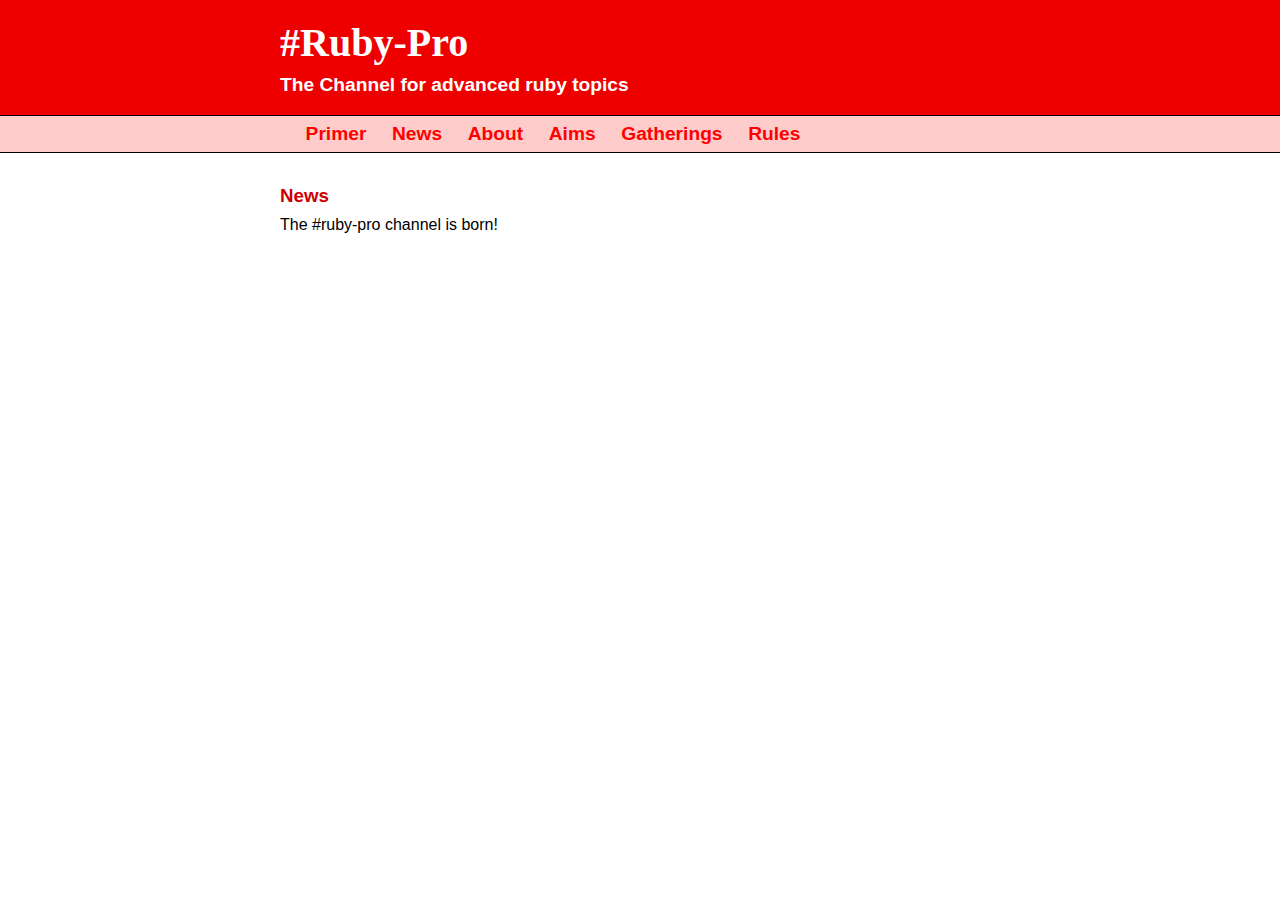
<file: index.html>
<!DOCTYPE html PUBLIC "-//W3C//DTD XHTML 1.0 Transitional//EN"
        "http://www.w3.org/TR/xhtml1/DTD/xhtml1-transitional.dtd">
<html xmlns="http://www.w3.org/1999/xhtml">
<head>
	<meta http-equiv="content-type" content="text/html; charset=utf-8" />
	<title>#ruby-pro: News</title>
	<meta name="generator" content="BBEdit 8.7" />
	<link rel="stylesheet" href="default.css" media="screen" charset="utf-8" />
</head>
<body>

<div id="head">
	<h1>#Ruby-Pro</h1>
	<h2>The Channel for advanced ruby topics</h2>
</div>
<div id="navigation">
	<ul>
		<li><a href="primer.html" title="New to #ruby-pro and can't talk? Read here">Primer</a></li>
		<li><a href="index.html" title="News">News</a></li>
		<li><a href="about.html" title="About">About</a></li>
		<li><a href="aims.html" title="Aims">Aims</a></li>
		<li><a href="gatherings.html" title="Gatherings">Gatherings</a></li>
		<li><a href="rules.html" title="Rules">Rules</a></li>
	</ul>
</div>

<div class="block">
	<h3 id="about">News</h3>
	<p>
		The #ruby-pro channel is born!
	</p>
</div>

</body>
</html>
</file>
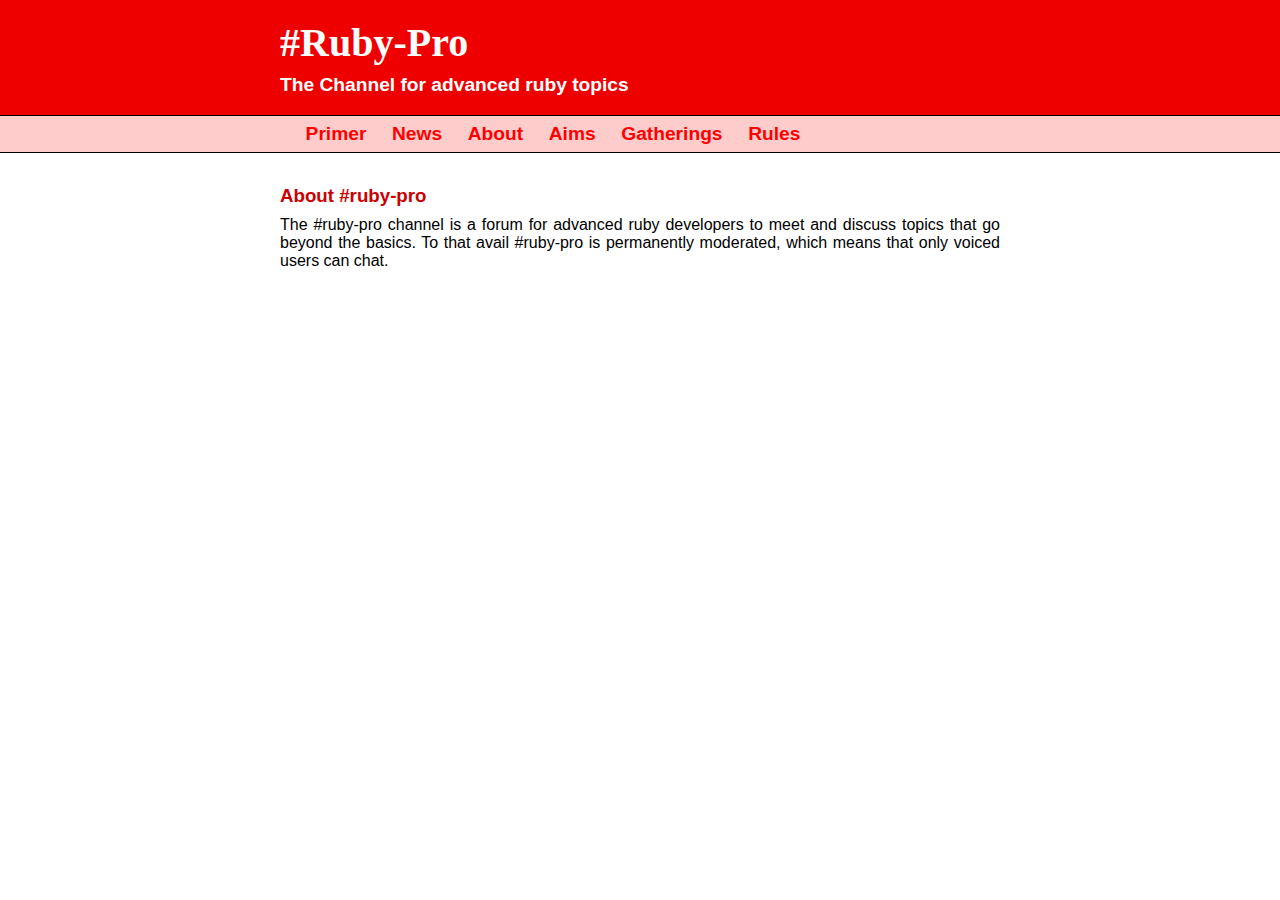
<file: about.html>
<!DOCTYPE html PUBLIC "-//W3C//DTD XHTML 1.0 Transitional//EN"
        "http://www.w3.org/TR/xhtml1/DTD/xhtml1-transitional.dtd">
<html xmlns="http://www.w3.org/1999/xhtml">
<head>
	<meta http-equiv="content-type" content="text/html; charset=utf-8" />
	<title>#ruby-pro: About</title>
	<meta name="generator" content="BBEdit 8.7" />
	<link rel="stylesheet" href="default.css" media="screen" charset="utf-8" />
</head>
<body>

<div id="head">
	<h1>#Ruby-Pro</h1>
	<h2>The Channel for advanced ruby topics</h2>
</div>
<div id="navigation">
	<ul>
		<li><a href="primer.html" title="New to #ruby-pro and can't talk? Read here">Primer</a></li>
		<li><a href="index.html" title="News">News</a></li>
		<li><a href="about.html" title="About">About</a></li>
		<li><a href="aims.html" title="Aims">Aims</a></li>
		<li><a href="gatherings.html" title="Gatherings">Gatherings</a></li>
		<li><a href="rules.html" title="Rules">Rules</a></li>
	</ul>
</div>

<div class="block">
	<h3 id="about">About #ruby-pro</h3>
	<p>
		The #ruby-pro channel is a forum for advanced ruby developers to meet and discuss
		topics that go beyond the basics. To that avail #ruby-pro is permanently moderated,
		which means that only voiced users can chat.
	</p>
</div>

</body>
</html>
</file>
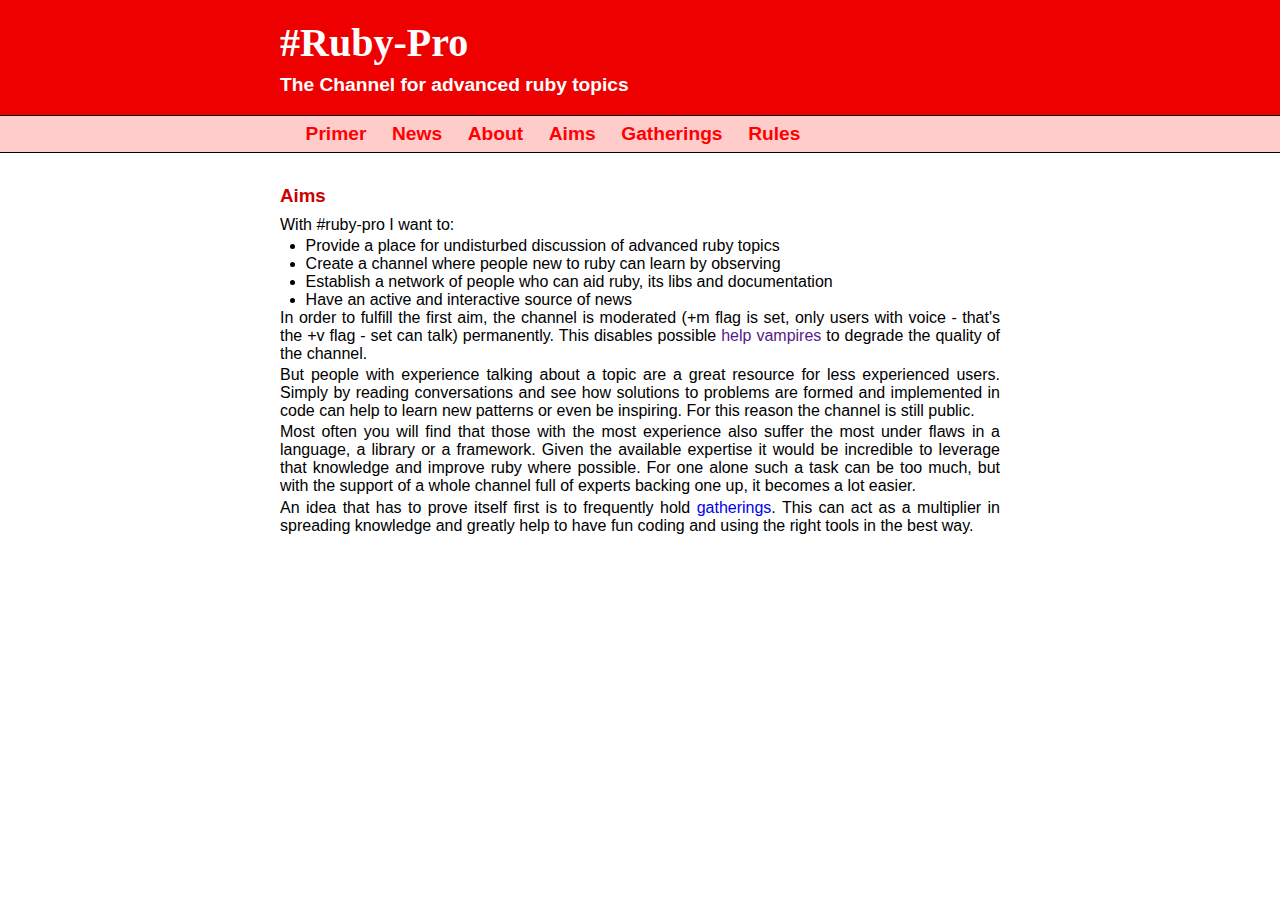
<file: aims.html>
<!DOCTYPE html PUBLIC "-//W3C//DTD XHTML 1.0 Transitional//EN"
        "http://www.w3.org/TR/xhtml1/DTD/xhtml1-transitional.dtd">
<html xmlns="http://www.w3.org/1999/xhtml">
<head>
	<meta http-equiv="content-type" content="text/html; charset=utf-8" />
	<title>#ruby-pro: Aims</title>
	<meta name="generator" content="BBEdit 8.7" />
	<link rel="stylesheet" href="default.css" media="screen" charset="utf-8" />
</head>
<body>

<div id="head">
	<h1>#Ruby-Pro</h1>
	<h2>The Channel for advanced ruby topics</h2>
</div>
<div id="navigation">
	<ul>
		<li><a href="primer.html" title="New to #ruby-pro and can't talk? Read here">Primer</a></li>
		<li><a href="index.html" title="News">News</a></li>
		<li><a href="about.html" title="About">About</a></li>
		<li><a href="aims.html" title="Aims">Aims</a></li>
		<li><a href="gatherings.html" title="Gatherings">Gatherings</a></li>
		<li><a href="rules.html" title="Rules">Rules</a></li>
	</ul>
</div>

<div class="block">
	<h3 id="aims">Aims</h3>
	<p>With #ruby-pro I want to:</p>
	<ul>
		<li>Provide a place for undisturbed discussion of advanced ruby topics</li>
		<li>Create a channel where people new to ruby can learn by observing</li>
		<li>Establish a network of people who can aid ruby, its libs and documentation</li>
		<li>Have an active and interactive source of news</li>
	</ul>
	
	<p>
		In order to fulfill the first aim, the channel is moderated (+m flag is set, only
		users with voice - that's the +v flag - set can talk) permanently. This disables
		possible <a href="">help vampires</a> to degrade the quality of the channel.
	</p>
	<p>
		But people with experience talking about a topic are a great resource for less
		experienced users. Simply by reading conversations and see how solutions to
		problems are formed and implemented in code can help to learn new patterns or
		even be inspiring. For this reason the channel is still public.
	</p>
	<p>
		Most often you will find that those with the most experience also suffer the
		most under flaws in a language, a library or a framework. Given the available
		expertise it would be incredible to leverage that knowledge and improve ruby
		where possible. For one alone such a task can be too much, but with the
		support of a whole channel full of experts backing one up, it becomes a lot
		easier.
	</p>
	<p>
		An idea that has to prove itself first is to frequently hold
		<a href="gatherings.html">gatherings</a>. This can act as a multiplier in
		spreading knowledge and greatly help to have fun coding and using the right
		tools in the best way.
	</p>
</div>

</body>
</html>
</file>
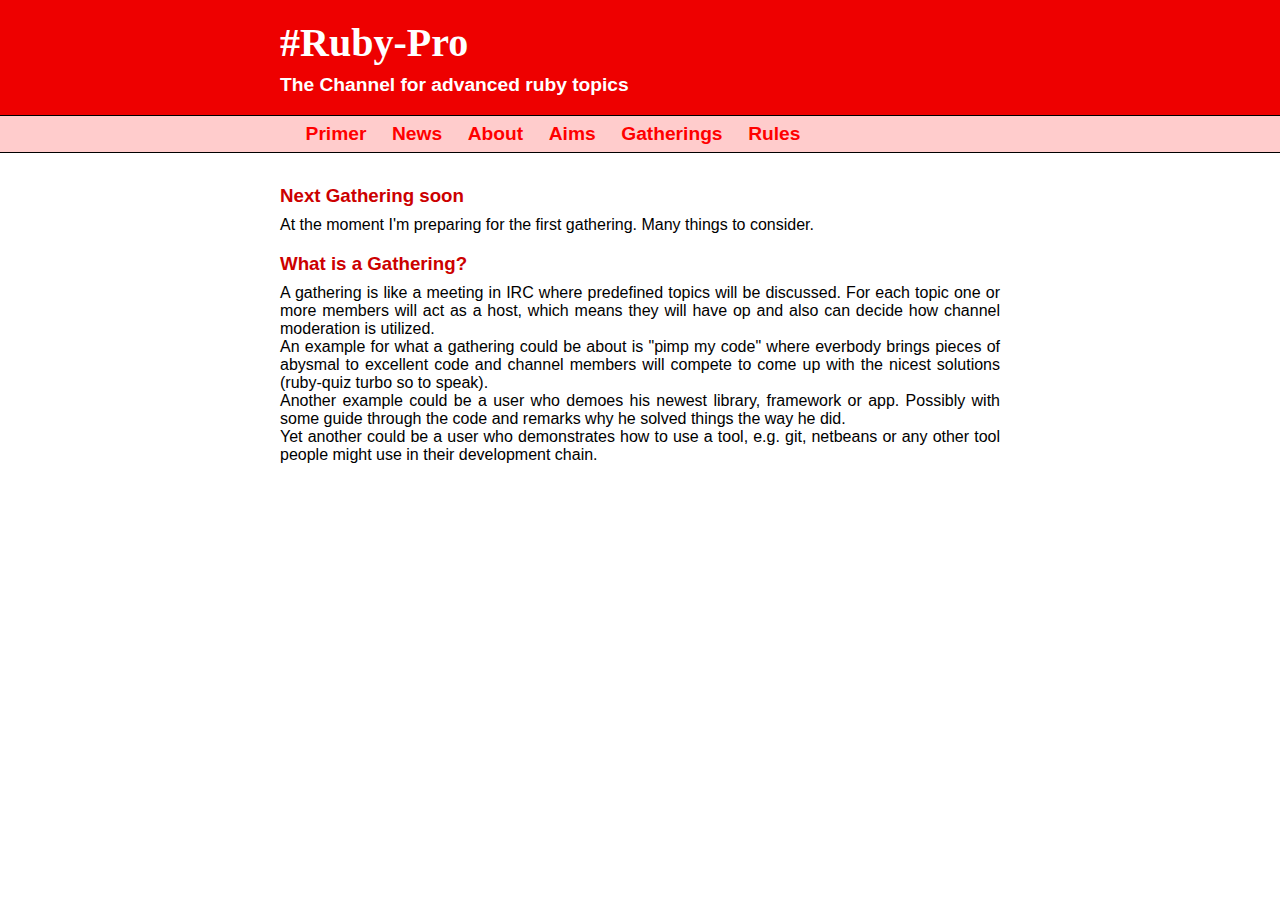
<file: gatherings.html>
<!DOCTYPE html PUBLIC "-//W3C//DTD XHTML 1.0 Transitional//EN"
        "http://www.w3.org/TR/xhtml1/DTD/xhtml1-transitional.dtd">
<html xmlns="http://www.w3.org/1999/xhtml">
<head>
	<meta http-equiv="content-type" content="text/html; charset=utf-8" />
	<title>#ruby-pro: Gathering</title>
	<meta name="generator" content="BBEdit 8.7" />
	<link rel="stylesheet" href="default.css" media="screen" charset="utf-8" />
</head>
<body>

<div id="head">
	<h1>#Ruby-Pro</h1>
	<h2>The Channel for advanced ruby topics</h2>
</div>
<div id="navigation">
	<ul>
		<li><a href="primer.html" title="New to #ruby-pro and can't talk? Read here">Primer</a></li>
		<li><a href="index.html" title="News">News</a></li>
		<li><a href="about.html" title="About">About</a></li>
		<li><a href="aims.html" title="Aims">Aims</a></li>
		<li><a href="gatherings.html" title="Gatherings">Gatherings</a></li>
		<li><a href="rules.html" title="Rules">Rules</a></li>
	</ul>
</div>

<div class="block">
	<h3 id="rules">Next Gathering soon</h3>
	<p>
		At the moment I'm preparing for the first gathering. Many things to consider.
	</p>
</div>

<div class="block">
	<h3 id="rules">What is a Gathering?</h3>
	<p>
		A gathering is like a meeting in IRC where predefined topics will be discussed.
		For each topic one or more members will act as a host, which means they will have
		op and also can decide how channel moderation is utilized.<br />
		An example for what a gathering could be about is "pimp my code" where everbody
		brings pieces of abysmal to excellent code and channel members will compete to
		come up with the nicest solutions (ruby-quiz turbo so to speak).<br />
		Another example could be a user who demoes his newest library, framework or app.
		Possibly with some guide through the code and remarks why he solved things the way
		he did.<br />
		Yet another could be a user who demonstrates how to use a tool, e.g. git, netbeans or
		any other tool people might use in their development chain.
	</p>
</div>

</body>
</html>
</file>
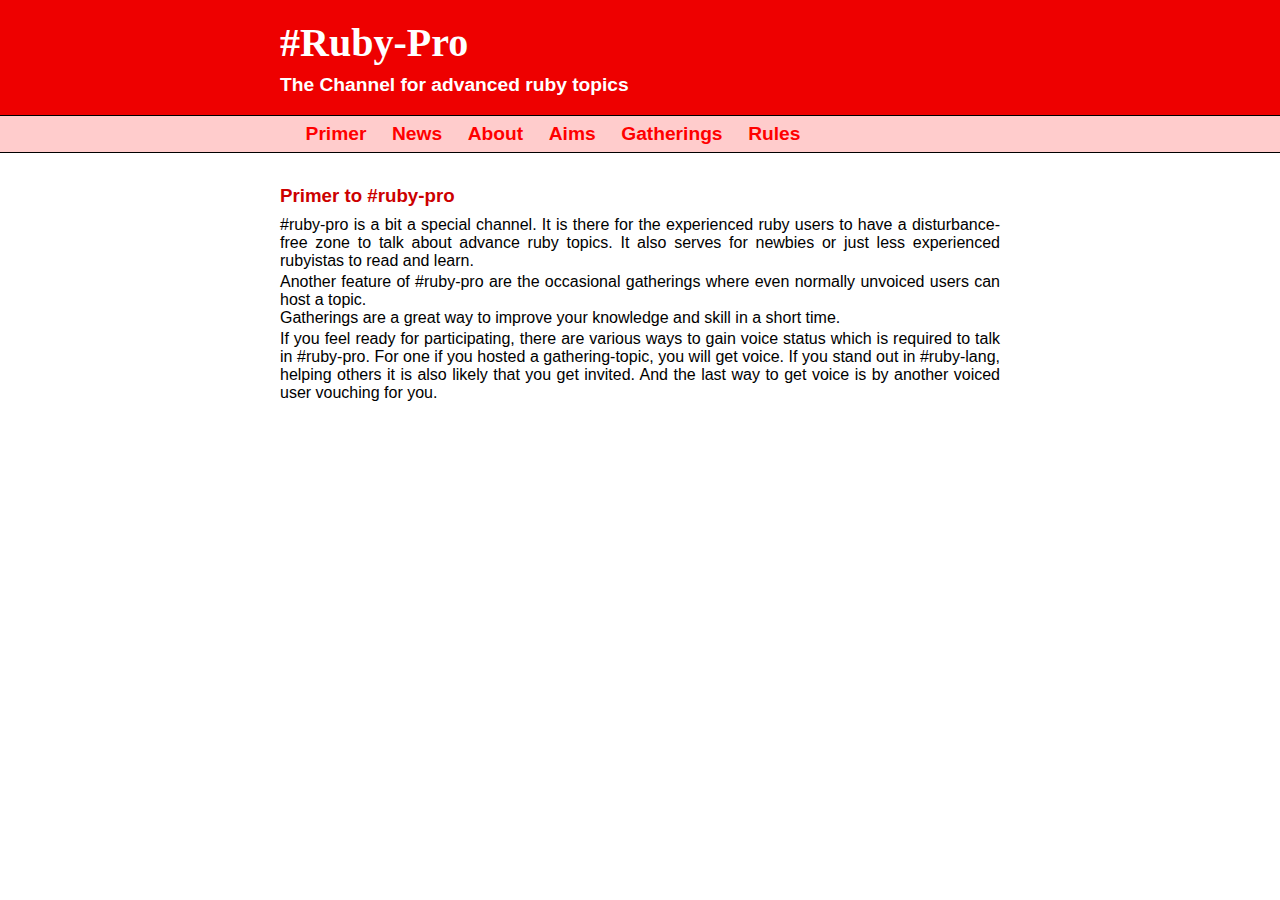
<file: primer.html>
<!DOCTYPE html PUBLIC "-//W3C//DTD XHTML 1.0 Transitional//EN"
        "http://www.w3.org/TR/xhtml1/DTD/xhtml1-transitional.dtd">
<html xmlns="http://www.w3.org/1999/xhtml">
<head>
	<meta http-equiv="content-type" content="text/html; charset=utf-8" />
	<title>#ruby-pro: Primer</title>
	<meta name="generator" content="BBEdit 8.7" />
	<link rel="stylesheet" href="default.css" media="screen" charset="utf-8" />
</head>
<body>

<div id="head">
	<h1>#Ruby-Pro</h1>
	<h2>The Channel for advanced ruby topics</h2>
</div>
<div id="navigation">
	<ul>
		<li><a href="primer.html" title="New to #ruby-pro and can't talk? Read here">Primer</a></li>
		<li><a href="index.html" title="News">News</a></li>
		<li><a href="about.html" title="About">About</a></li>
		<li><a href="aims.html" title="Aims">Aims</a></li>
		<li><a href="gatherings.html" title="Gatherings">Gatherings</a></li>
		<li><a href="rules.html" title="Rules">Rules</a></li>
	</ul>
</div>

<div class="block">
	<h3 id="new">Primer to #ruby-pro</h3>
	<p>
		#ruby-pro is a bit a special channel. It is there for the experienced ruby users
		to have a disturbance-free zone to talk about advance ruby topics. It also serves
		for newbies or just less experienced rubyistas to read and learn.
	</p>
	<p>
		Another feature of #ruby-pro are the occasional gatherings where even normally
		unvoiced users can host a topic.<br />
		Gatherings are a great way to improve your knowledge and skill in a short time.
	</p>
	<p>
		If you feel ready for participating, there are various ways to gain voice status
		which is required to talk in #ruby-pro. For one if you hosted a gathering-topic,
		you will get voice. If you stand out in #ruby-lang, helping others it is also likely
		that you get invited. And the last way to get voice is by another voiced user
		vouching for you.
	</p>
</div>

</body>
</html>
</file>
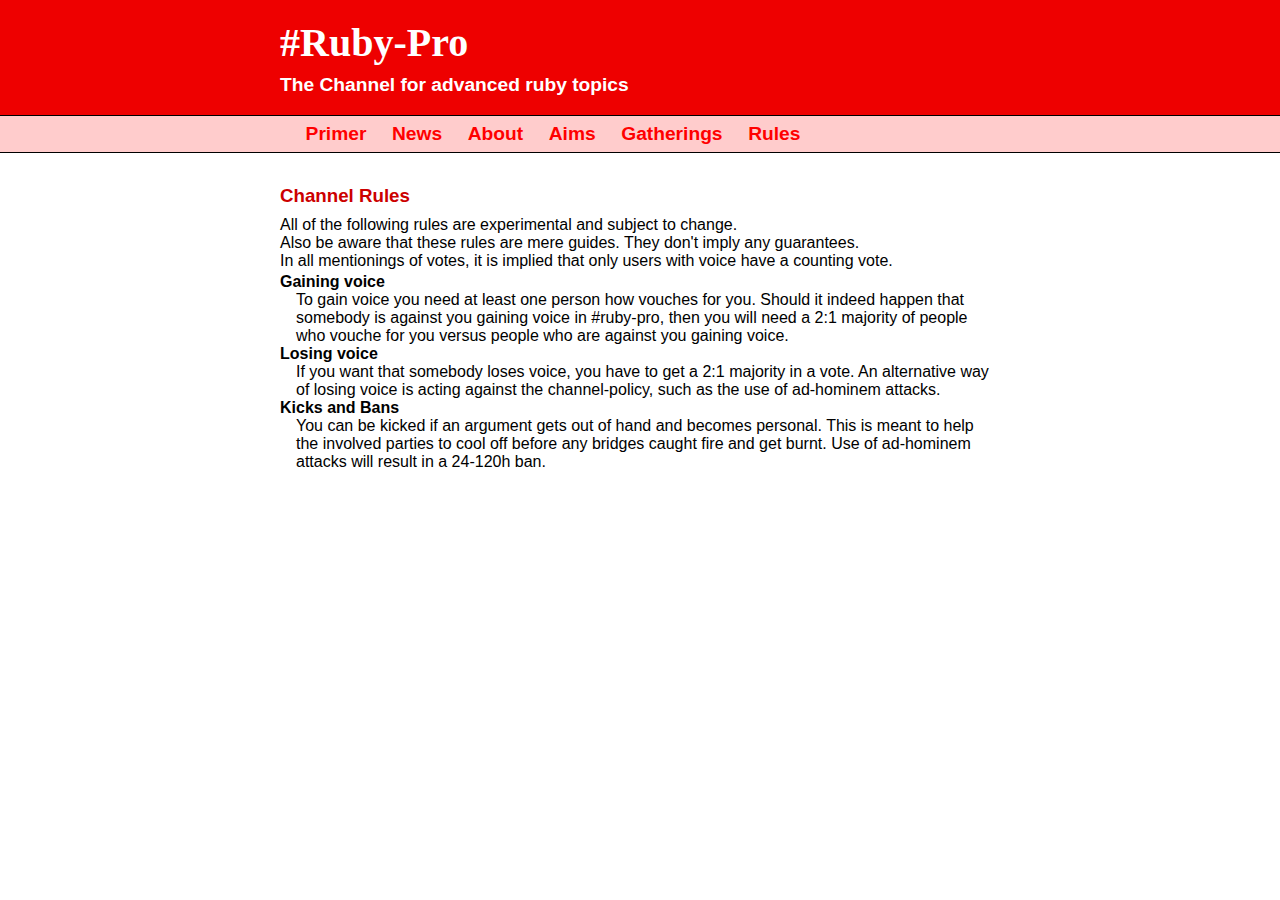
<file: rules.html>
<!DOCTYPE html PUBLIC "-//W3C//DTD XHTML 1.0 Transitional//EN"
        "http://www.w3.org/TR/xhtml1/DTD/xhtml1-transitional.dtd">
<html xmlns="http://www.w3.org/1999/xhtml">
<head>
	<meta http-equiv="content-type" content="text/html; charset=utf-8" />
	<title>#ruby-pro: Rules</title>
	<meta name="generator" content="BBEdit 8.7" />
	<link rel="stylesheet" href="default.css" media="screen" charset="utf-8" />
</head>
<body>

<div id="head">
	<h1>#Ruby-Pro</h1>
	<h2>The Channel for advanced ruby topics</h2>
</div>
<div id="navigation">
	<ul>
		<li><a href="primer.html" title="New to #ruby-pro and can't talk? Read here">Primer</a></li>
		<li><a href="index.html" title="News">News</a></li>
		<li><a href="about.html" title="About">About</a></li>
		<li><a href="aims.html" title="Aims">Aims</a></li>
		<li><a href="gatherings.html" title="Gatherings">Gatherings</a></li>
		<li><a href="rules.html" title="Rules">Rules</a></li>
	</ul>
</div>

<div class="block">
	<h3 id="rules">Channel Rules</h3>
	<p>
		All of the following rules are experimental and subject to change.<br />
		Also be aware that these rules are mere guides. They don't imply any guarantees.<br />
		In all mentionings of votes, it is implied that only users with voice have a counting
		vote.
	</p>
	<dl>
		<dt>Gaining voice</dt>
		<dd>
			To gain voice you need at least one person how vouches for you.
			Should it indeed happen that somebody is against you gaining voice in
			#ruby-pro, then you will need a 2:1 majority of people who vouche for
			you versus people who are against you gaining voice.
		</dd>
		<dt>Losing voice</dt>
		<dd>
			If you want that somebody loses voice, you have to get a 2:1 majority
			in a vote.
			An alternative way of losing voice is acting against the channel-policy,
			such as the use of ad-hominem attacks.
		</dd>
		<dt>Kicks and Bans</dt>
		<dd>
			You can be kicked if an argument gets out of hand and becomes personal.
			This is meant to help the involved parties to cool off before any bridges
			caught fire and get burnt.
			Use of ad-hominem attacks will result in a 24-120h ban.
		</dd>
	</dl>
</div>

</body>
</html>
</file>
<file: default.css>
* {
	margin: 0;
	padding: 0;
}

body {
	font-family: sans-serif;
}
div#head {
	margin: 0em -2em 0em -2em;
	padding: 1.2em 2em 1.2em 2em;
	color: #ffffff;
	background-color: #ee0000;
	border-bottom: 1px solid #000000;
}
div#head img {
	float: right;
	width: 3em;
	height: 3em;
}
div#navigation {
	background-color: #ffcccc;
	margin: 0em -2em 2em -2em;
	padding: 0 2em 0 2em;
	height: 2.2em;
	clear: both;
	border-bottom: 1px solid #000000;
}
div#navigation ul
{
	display: block;
	list-style-type: none;
	margin: 0 auto 0 auto;
	width: 45em;
}
div#navigation ul li {
	float: left;
	padding: 0.4em 0.8em 0.4em 0.8em;
}
div#navigation ul li:hover {
	background-color: #ffffff;
}
div#navigation ul li a {
	font-weight: bold;
	font-size: 1.2em;
	color: #ff0000;
}

.block {
	margin: 0 auto 1.2em auto;
	width: 45em;
}
h1 {
	font-size: 2.5em;
	font-family: serif;
	font-weight: bold;
	margin: 0 auto 0.2em auto;
	width: 18em;
}
h2 {
	font-size: 1.2em;
	margin: 0 auto 0 auto;
	width: 37.5em;
}
h3 {
	color: #cc0000;
	margin-bottom: 0.5em;
}
p {
	margin-bottom: 0.2em;
	text-align: justify;
}
a {
	text-decoration: none;
}
a:hover {
	text-decoration: underline;
}
ul {
	padding-left: 1.6em;
}
dt {
	font-weight: bold;
}
dd {
	padding-left: 1em;
}
</file>
